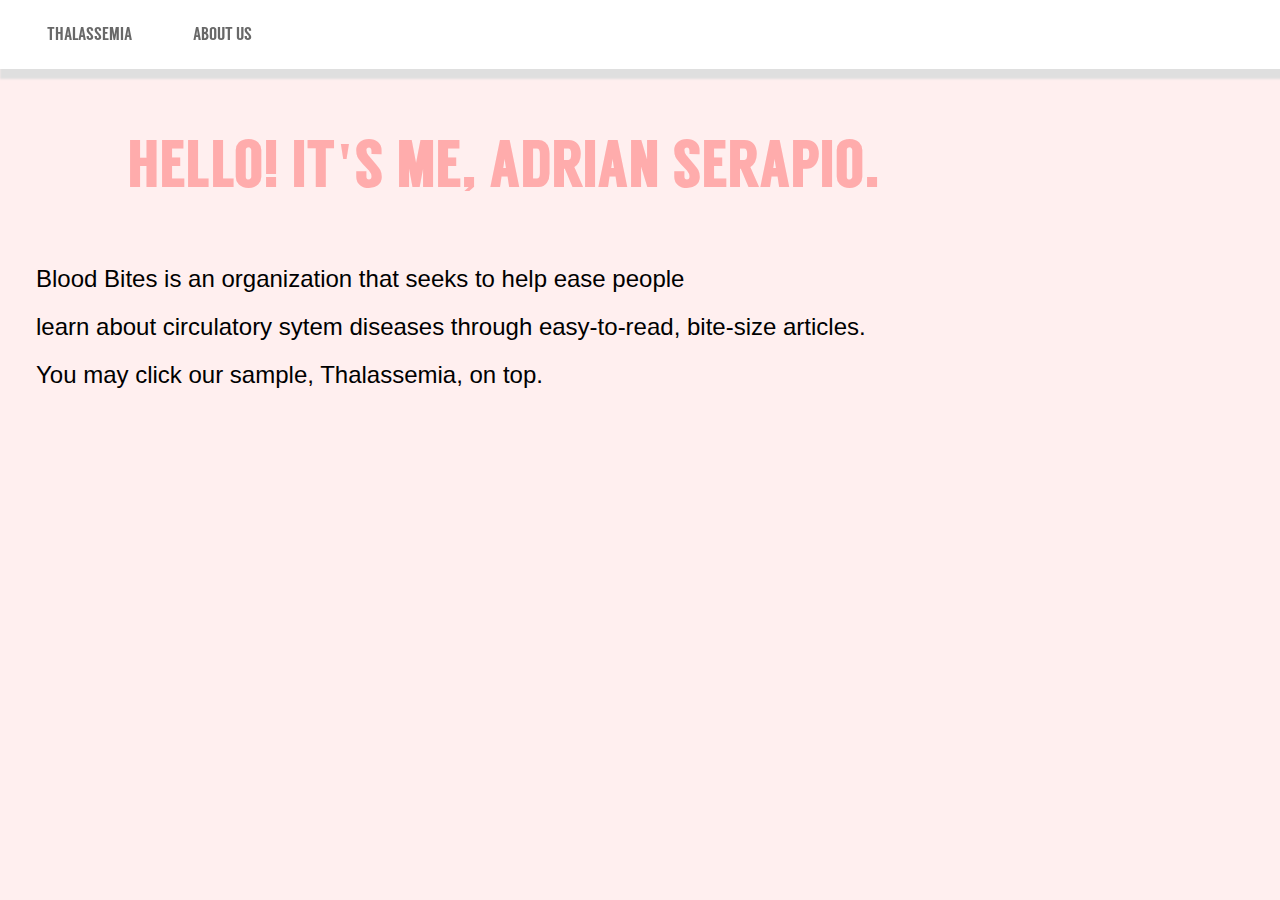
<file: aboutus.html>
<html>

<head>

<link rel="stylesheet" href="style.css" type="text/css" />

<link rel="stylesheet" href="animations.css" type="text/css" />

<script type="text/javascript">


</script>

<script type="text/javascript" src="http://ajax.googleapis.com/ajax/libs/jquery/1.7.1/jquery.min.js"></script>

<script type="text/javascript">
  jQuery(document).ready(function($) {
    $(".scroll").click(function(event) {
    event.preventDefault();
    $('html,body').animate( { scrollTop:$(this.hash).offset().top } , 1000);
    } );
  } );
</script>

</head>

<body>

<ul class="navbar">



<li class="nav"> <a href="index.html"> Thalassemia </a> </li>

<li class="nav"> <a href="#about"> About Us </a> </li>




</ul>


<div id="description" style="background-color: #FFEFEF; font-size: 1.25vw">

<h1 style="left: 1em"> Hello! It's me, Adrian Serapio. </h1>

<p> Blood Bites is an organization that seeks to help ease people <Br/> learn about circulatory 
sytem diseases through easy-to-read, bite-size articles. <Br/> You may click our sample, Thalassemia, on top.</p>

</div>
</file>
<file: style.css>
*, html, body {
	margin: 0 0 0 0;
	padding: 0;
}

@font-face {
    font-family: langdon;
    src: url(Langdon.otf);
}

div#home {
	height: 100%;
	width: 100%;
	background-color: #FFEFEF;
}

div#description {
	width: 100%;
	height: 100%;
	background-color: white;
	overflow: scroll;
}

div#causes {
	width: 100%;
	height: 100%;
	background-color: #FFEFEF;
	 overflow: scroll;
}


div#effects {
	width: 100%;
	height: 100%;
	background-color: white;
	 overflow: scroll;
}

div#prevention {
	width: 100%;
	height: 100%;
	background-color: #FFEFEF;
	 overflow: scroll;
}

div#treatment {
    width: 100%;
	height: 100%;
    background-color: white;
     overflow: scroll;

}

ul.navbar {
    position: absolute;
    padding: 1.6em;
	list-style-type: none;
	font-family: sans-serif;
	display: inline;
	background-color: white;
	width: 100%;
	box-shadow: 0px 10px 2px #DFDFDF;

}

li.nav {
	float: left;
}

li.nav a {
	margin-right: 1em;
	padding: 1.2em;
	text-decoration: none;
	color: #686868;
	text-transform: uppercase;
	font-family: langdon;
	font-size: 1.4vw;
}

li a:hover {
	padding: 0.75em;
	background-color: #FFACAC;
	color: white;
	transition: 0.5s ease-in-out;
	font-size: 2.5vw;
}

div#description p, div#causes p, div#effects p, div#prevention p, div#treatment p  {
	position: relative;
	font-family: arial;
	top: 6em;
	font-size: 1.5em;
    padding: 1.5em;
    line-height: 200%;

}

h1 {
	position: relative;
	text-transform: uppercase;
	font-family: langdon;
	letter-spacing: 1px;
	top: 2em;
	padding: 0 1em;
	font-size: 4em;
	color: #FFACAC;
}

h1.title {
	position: absolute;
	top: 30%;
	font-size: 10vw;
	left: 33%;
}

h2.sub {
	position: absolute;
	text-transform: uppercase;
	font-family: langdon;
	letter-spacing: 1px;
	top: 48%;
	left: 42%;
	font-size: 5vw;
	color: #BBBBBB;
}

footer {
	background-color: #ABABAB;
	height: 400%;
	color: white;
	padding: 1em;
	text-transform: uppercase;
	font-family: Langdon;
	font-size: 4em;
}

footer button {
	position: relative;
	top: 2em !important;
	width: 8em;
	background-color: #cacaca;
	color: white;
	font-family: langdon;
	border: #FFCACA;
	font-size: 0.75em;
	text-transform: uppercase;
	padding: 0.5em;
	border-radius: 0;
	box-shadow: 10px 10px 2px #DEDEDE;
}


div#description button {
	position: relative;
	top: 2em;
	left: 2em;
	width: 8em;
	background-color: #bbb;
	color: white;
	font-family: langdon;
	border: #FFCACA;
	font-size: 2em;
	text-transform: uppercase;
	padding: 0.5em;
	border-radius: 0;
	box-shadow: 10px 10px 2px #ABABAB;
}

div#description button:active {
	background-color: #9A9A9A;
	width: 8em;
	color: white;
	font-family: langdon;
	border: #FFCACA;
	font-size: 2em;
	text-transform: uppercase;
	padding: 0.5em;
	border-radius: 0;
}

.go {
	background-color: #9A9A9A;
	width: 8em;
	color: white;
	font-family: langdon;
	border: #FFCACA;
	font-size: 2em;
	text-transform: uppercase;
	padding: 0.5em;
	border-radius: 0;
	position: relative;
	top: 1em !important;
	left: 5em !important;
}

#modal {
    display: none; /* Hidden by default */
    position: fixed; /* Stay in place */
    z-index: 1; /* Sit on top */
    left: 0;
    top: 0;
    width: 100%; /* Full width */
    height: 100%; /* Full height */
    overflow: auto; /* Enable scroll if needed */
    background-color: rgb(0,0,0); /* Fallback color */
    background-color: rgba(0,0,0,0.4); /* Black w/ opacity */
}

.modal-content {
	margin: 15% auto;
	top: 50%;
	height: 50%;
	background-color: #FFFFFF;

}


.modal-content input {
	width: 30%;
	height: 20%;
	position: relative;
	padding: 0.25em;
	font-size: 2em !important;
	left: 2em;
	padding: 0.5em;
}

.innerpara {
	position: relative;
	text-transform: uppercase;
	font-size: 3em !important;
	font-family: langdon !important;
	top: 0.5em !important;
}

.close {
	position: relative;
    color: #aaa;
    float: right;
    font-size: 4em;
    font-weight: bold;
    top: 0.25em;
    right: 0.5em;
}

.close:hover,
.close:focus {
    color: black;
    text-decoration: none;
    cursor: pointer;
}

footer ul li {
	font-size: 0.5em;
}

footer ul li a {
	color: white;
}

footer ul li a::hover {
	text-decoration: underline;
	pointer: cursor;
}
</file>
<file: animations.css>
.alpha-1 {
	position: absolute;
	top: 25%;
	left: 2.5%;
	width:300px; 
	height:300px;
	animation-duration: 2s;
	animation-name: slidein;

}

.alpha-2 {
	position: absolute;
	top: 25%;
	left: 13%;
	width:300px; 
	height:300px;
	animation-duration: 2s;
	animation-name: slidein;
}

.beta-1 {
	position: absolute;
	top: 42%;
	left: 3.5%;
	width:300px; 
	height:300px;
	animation-duration: 2s;
	animation-name: slidein;
}

.beta-2 {
	position: absolute;
	top: 42%;
	left: 11%;
	width:300px; 
	height:300px;
	animation-duration: 2s;
	animation-name: slidein;
}

h2.sub {
	animation-duration: 2s;
	animation-name: slidein-2;
}

@keyframes slidein {
  from {
  	top: 40em; 

  }

  to {
    width:300px; 
	height:300px; 
  }
}

@keyframes slidein-2 {
  from {
  	top: 70%; 

  }

  to {
   
  }
}
</file>
